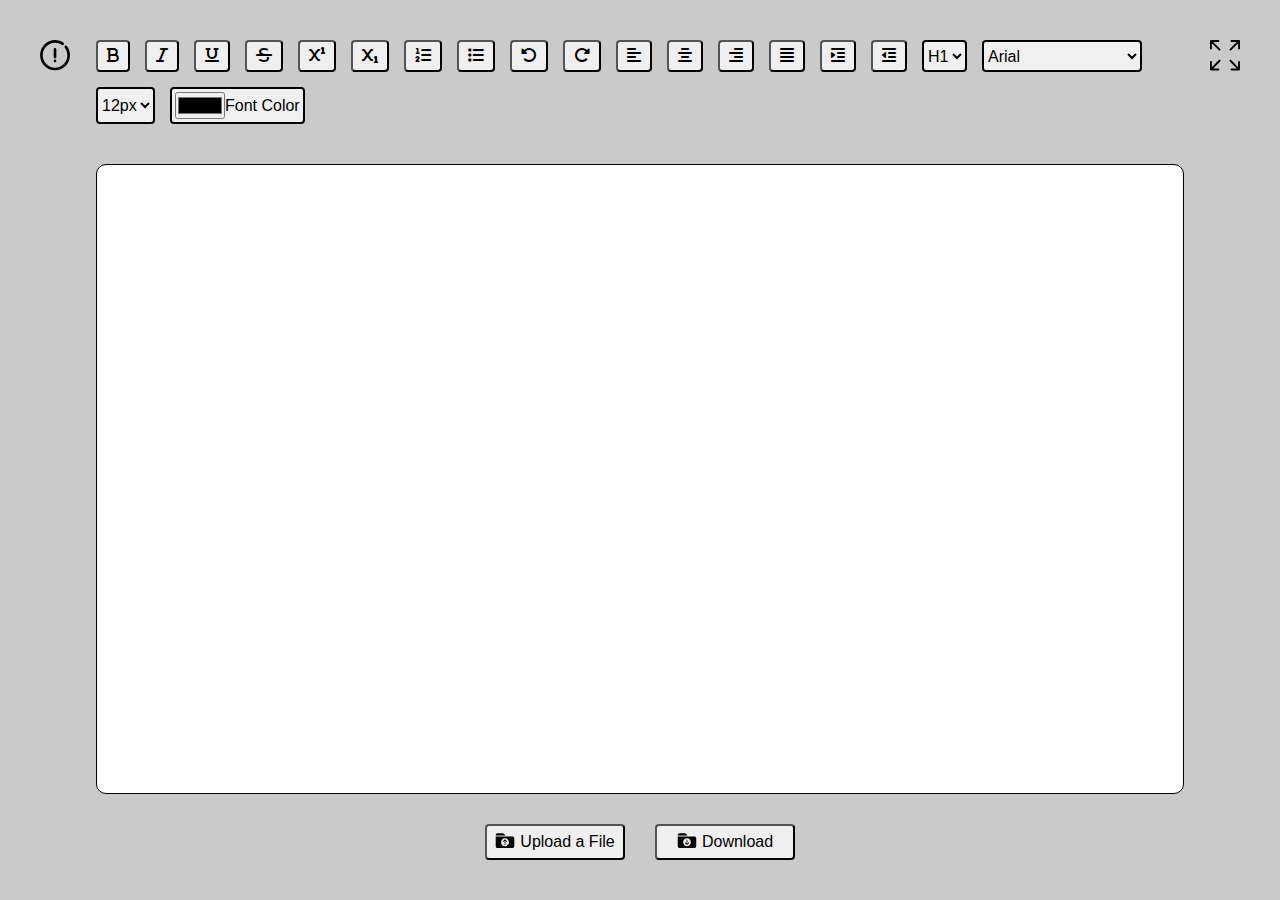
<file: index.html>
<!DOCTYPE html>
<html lang="en">
<head>
    <meta name="viewport" content="width=device-width, initial-scale=1.0" />
    <title>Text Editor</title>
    <!-- FontAwesome Icons -->
    <link rel="stylesheet" href="https://cdnjs.cloudflare.com/ajax/libs/font-awesome/6.1.1/css/all.min.css" />
    <link
        href="https://fonts.googleapis.com/css2?family=Poppins:wght@400;600;800&display=swap"
        rel="stylesheet"
    />
    <!-- Google Fonts -->
    <link
        href="https://fonts.googleapis.com/css2?family=Poppins&display=swap"
        rel="stylesheet"
    />
    <!-- Stylesheet -->
    <link rel="stylesheet" href="./assets/scss/index.css" />
</head>
<body>
    <div id="fullScreen" class="tool right"><img src="./assets/img/fullScreen.svg" alt="fullScreen Icon"></div>
    <div id="info" class="tool left"><img src="./assets/img/info.svg" alt="info Icon"></div>
    <div id="overlay" style="display: none;"></div>

    <div class="container">
        <div class="options">
            <!-- Text Format -->
            <button id="bold" class="option-button format"><i class="fa-solid fa-bold"></i></button>
            <button id="italic" class="option-button format"><i class="fa-solid fa-italic"></i></button>
            <button id="underline" class="option-button format"><i class="fa-solid fa-underline"></i></button>
            <button id="strikethrough" class="option-button format"><i class="fa-solid fa-strikethrough"></i></button>
            <button id="superscript" class="option-button script"><i class="fa-solid fa-superscript"></i></button>
            <button id="subscript" class="option-button script"><i class="fa-solid fa-subscript"></i></button>

            <!-- List -->
            <button id="insertOrderedList" class="option-button"><div class="fa-solid fa-list-ol"></div></button>
            <button id="insertUnorderedList" class="option-button"><i class="fa-solid fa-list"></i></button>

            <!-- Undo/Redo -->
            <button id="undo" class="option-button"><i class="fa-solid fa-rotate-left"></i></button>
            <button id="redo" class="option-button"><i class="fa-solid fa-rotate-right"></i></button>

            <!-- Alignment -->
            <button id="justifyLeft" class="option-button align"><i class="fa-solid fa-align-left"></i></button>
            <button id="justifyCenter" class="option-button align"><i class="fa-solid fa-align-center"></i></button>
            <button id="justifyRight" class="option-button align"><i class="fa-solid fa-align-right"></i></button>
            <button id="justifyFull" class="option-button align"><i class="fa-solid fa-align-justify"></i></button>
            <button id="indent" class="option-button spacing">
              <i class="fa-solid fa-indent"></i>
            </button>
            <button id="outdent" class="option-button spacing">
              <i class="fa-solid fa-outdent"></i>
            </button>

            <!-- Headings -->
            <select id="formatBlock" class="option-advanced">
                <option value="34px">H1</option>
                <option value="30px">H2</option>
                <option value="24px">H3</option>
                <option value="20px">H4</option>
                <option value="18px">H5</option>
                <option value="16px">H6</option>
            </select>

            <!-- Font -->
            <select id="fontName" class="option-advanced">
                <option value="Arial">Arial</option>
                <option value="Poppins">Poppins</option>
                <option value="Times New Roman">Times New Roman</option>
                <option value="Courier New">Courier New</option>
                <option value="Georgia">Georgia</option>
                <option value="Verdana">Verdana</option>
                <option value="Comic Sans MS">Comic Sans MS</option>
            </select> 

            <!-- FontSize -->
            <select id="fontSize" class="option-advanced">
                <option value="12px">12px</option>
                <option value="14px">14px</option>
                <option value="16px">16px</option>
                <option value="18px">20px</option>
                <option value="24px">24px</option>
                <option value="30px">30px</option>
            </select>
            
            <!-- Color -->
            <div class="input-wrapper">
                <input type="color" id="foreColor" class="adv-option-button" />
                <label for="foreColor">Font Color</label>
            </div>
        </div>

        <!-- Text input area -->
        <div id="textArea" contenteditable="true"></div>

        <!-- README or Info Content -->
        <div id="infoContent" style="display: none;">
            <h2>INFO Text Editor</h2>
            <p><strong>Introduction:</strong> This web-based text editor allows you to create and format text with various features such as bold, italic, underline, strikethrough, superscript, subscript, text alignment, lists, undo/redo, and more.</p>
            <p><strong>Features:</strong></p>
            <ul>
                <li>Text formatting options: Bold, Italic, Underline, Strikethrough, Superscript, Subscript</li>
                <li>Text alignment options: Justify Left, Justify Center, Justify Right, Justify Full</li>
                <li>List options: Ordered and Unordered lists</li>
                <li>Font and size options: Choose from various fonts and font sizes</li>
                <li>Color options: Change the text color</li>
                <li>Undo/Redo support</li>
                <li>Download formatted text as a Word document</li>
                <li>Keyboard shortcuts for common formatting operations</li>
                <li>Fullscreen toggle for enhanced visibility</li>
            </ul>

            <p><strong>Usage:</strong> Here's how to use the text editor:
            <ul>
                <li><strong>Text Input:</strong> Start by typing in the text input area.</li>
                <li><strong>Formatting Options:</strong> Use the toolbar to apply various formatting options.</li>
                <li><strong>Alignment and Lists:</strong> Adjust text alignment and create ordered/unordered lists.</li>
                <li><strong>Font and Size Options:</strong> Use the drop-down menus to change the font and font size.</li>
                <li><strong>Color Options:</strong> Use the color picker to change the text color.</li>
                <li><strong>Keyboard Shortcuts:</strong> Ctrl + B for Bold, Ctrl + I for Italic, Ctrl + U for Underline, Ctrl + Z for Undo, Ctrl + Y for Redo.</li>
                <li><strong>Fullscreen:</strong> Click the Fullscreen icon to toggle fullscreen mode for a larger editing space.</li>
                <li><strong>Undo/Redo:</strong> Use the Undo/Redo buttons to revert or redo recent changes.</li>
                <li><strong>Download:</strong> Click the Download button to save the formatted text as a Word document.</li>
            </ul>
            </p>
        </div>

        <div class="buttons">
            <input type="file" id="upload" accept=".doc, .docx" style="display:none;">
            <button id="uploadBtn" class="load"><img src="./assets/img/upload.svg" alt="Upload Icon">Upload a File</button>
            <button id="download" class="load"><img src="./assets/img/download.svg" alt="Download Icon"> Download</button>
        </div>

    </div>

    <!-- Script -->
    
    <script src="./assets/js/script.js"></script>
  </body>
</html>
</file>
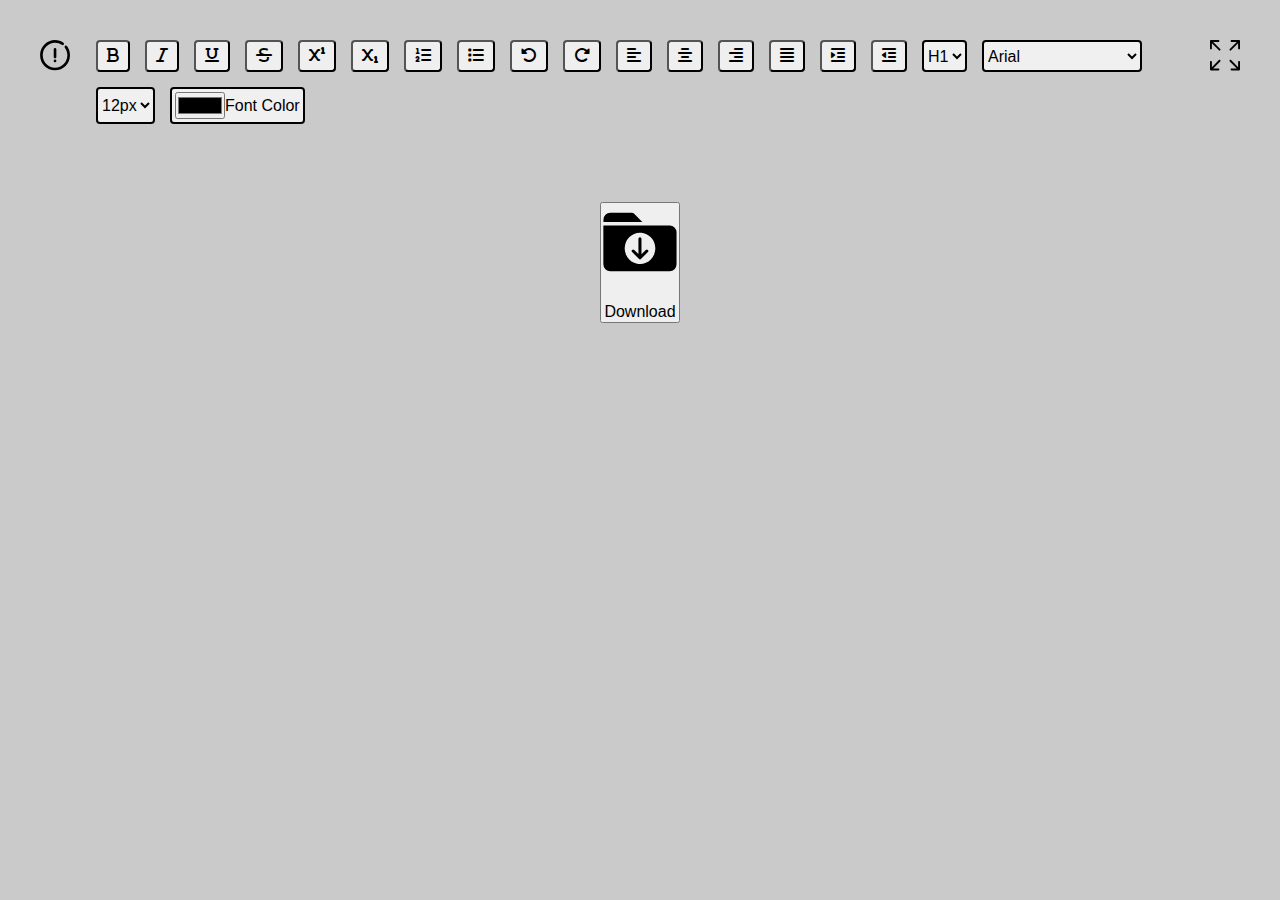
<file: page/index.html>
<!DOCTYPE html>
<html lang="en">
<head>
    <meta name="viewport" content="width=device-width, initial-scale=1.0" />
    <title>Text Editor</title>
    <!-- FontAwesome Icons -->
    <link rel="stylesheet" href="https://cdnjs.cloudflare.com/ajax/libs/font-awesome/6.1.1/css/all.min.css" />
    <link
        href="https://fonts.googleapis.com/css2?family=Poppins:wght@400;600;800&display=swap"
        rel="stylesheet"
    />
    <!-- Google Fonts -->
    <link
        href="https://fonts.googleapis.com/css2?family=Poppins&display=swap"
        rel="stylesheet"
    />
    <!-- Stylesheet -->
    <link rel="stylesheet" href="../assets/scss/index.css" />
</head>
<body>
    <div id="fullScreen" class="tool right"><img src="../assets/img/fullScreen.svg" alt="fullScreen Icon"></div>
    <div id="info" class="tool left"><img src="../assets/img/info.svg" alt="info Icon"></div>
    <div id="overlay" style="display: none;"></div>

    <div class="container">
        <div class="options">
            <!-- Text Format -->
            <button id="bold" class="option-button format"><i class="fa-solid fa-bold"></i></button>
            <button id="italic" class="option-button format"><i class="fa-solid fa-italic"></i></button>
            <button id="underline" class="option-button format"><i class="fa-solid fa-underline"></i></button>
            <button id="strikethrough" class="option-button format"><i class="fa-solid fa-strikethrough"></i></button>
            <button id="superscript" class="option-button script"><i class="fa-solid fa-superscript"></i></button>
            <button id="subscript" class="option-button script"><i class="fa-solid fa-subscript"></i></button>

            <!-- List -->
            <button id="insertOrderedList" class="option-button"><div class="fa-solid fa-list-ol"></div></button>
            <button id="insertUnorderedList" class="option-button"><i class="fa-solid fa-list"></i></button>

            <!-- Undo/Redo -->
            <button id="undo" class="option-button"><i class="fa-solid fa-rotate-left"></i></button>
            <button id="redo" class="option-button"><i class="fa-solid fa-rotate-right"></i></button>

            <!-- Alignment -->
            <button id="justifyLeft" class="option-button align"><i class="fa-solid fa-align-left"></i></button>
            <button id="justifyCenter" class="option-button align"><i class="fa-solid fa-align-center"></i></button>
            <button id="justifyRight" class="option-button align"><i class="fa-solid fa-align-right"></i></button>
            <button id="justifyFull" class="option-button align"><i class="fa-solid fa-align-justify"></i></button>
            <button id="indent" class="option-button spacing">
              <i class="fa-solid fa-indent"></i>
            </button>
            <button id="outdent" class="option-button spacing">
              <i class="fa-solid fa-outdent"></i>
            </button>

            <!-- Headings -->
            <select id="formatBlock" class="option-advanced">
                <option value="34px">H1</option>
                <option value="30px">H2</option>
                <option value="24px">H3</option>
                <option value="20px">H4</option>
                <option value="18px">H5</option>
                <option value="16px">H6</option>
            </select>

            <!-- Font -->
            <select id="fontName" class="option-advanced">
                <option value="Arial">Arial</option>
                <option value="Poppins">Poppins</option>
                <option value="Times New Roman">Times New Roman</option>
                <option value="Courier New">Courier New</option>
                <option value="Georgia">Georgia</option>
                <option value="Verdana">Verdana</option>
                <option value="Comic Sans MS">Comic Sans MS</option>
            </select> 

            <!-- FontSize -->
            <select id="fontSize" class="option-advanced">
                <option value="12px">12px</option>
                <option value="14px">14px</option>
                <option value="16px">16px</option>
                <option value="18px">20px</option>
                <option value="24px">24px</option>
                <option value="30px">30px</option>
            </select>
            
            <!-- Color -->
            <div class="input-wrapper">
                <input type="color" id="foreColor" class="adv-option-button" />
                <label for="foreColor">Font Color</label>
            </div>
        </div>

        <!-- Text input area -->
        <div id="text-input" contenteditable="true"></div>

        <!-- README or Info Content -->
        <div id="infoContent" style="display: none;">
            <h2>README for Web-Based Text Editor</h2>
            <p><strong>Introduction:</strong> This web-based text editor allows you to create and format text with various features such as bold, italic, underline, strikethrough, superscript, subscript, text alignment, lists, undo/redo, and more.</p>
            <p><strong>Features:</strong></p>
            <ul>
                <li>Text formatting options: Bold, Italic, Underline, Strikethrough, Superscript, Subscript</li>
                <li>Text alignment options: Justify Left, Justify Center, Justify Right, Justify Full</li>
                <li>List options: Ordered and Unordered lists</li>
                <li>Font and size options: Choose from various fonts and font sizes</li>
                <li>Color options: Change the text color</li>
                <li>Undo/Redo support</li>
                <li>Download formatted text as a Word document</li>
                <li>Keyboard shortcuts for common formatting operations</li>
                <li>Fullscreen toggle for enhanced visibility</li>
            </ul>

            <p><strong>Usage:</strong> Here's how to use the text editor:
            <ul>
                <li><strong>Text Input:</strong> Start by typing in the text input area.</li>
                <li><strong>Formatting Options:</strong> Use the toolbar to apply various formatting options.</li>
                <li><strong>Alignment and Lists:</strong> Adjust text alignment and create ordered/unordered lists.</li>
                <li><strong>Font and Size Options:</strong> Use the drop-down menus to change the font and font size.</li>
                <li><strong>Color Options:</strong> Use the color picker to change the text color.</li>
                <li><strong>Keyboard Shortcuts:</strong> Ctrl + B for Bold, Ctrl + I for Italic, Ctrl + U for Underline, Ctrl + Z for Undo, Ctrl + Y for Redo.</li>
                <li><strong>Fullscreen:</strong> Click the Fullscreen icon to toggle fullscreen mode for a larger editing space.</li>
                <li><strong>Undo/Redo:</strong> Use the Undo/Redo buttons to revert or redo recent changes.</li>
                <li><strong>Download:</strong> Click the Download button to save the formatted text as a Word document.</li>
            </ul>
            </p>
        </div>

        <button id="download" class="btnstyle"><img src="../assets/img/download.svg" alt="Download Icon"> Download</button>

    </div>

    <!-- Script -->
    <script src="../assets/js/script.js"></script>
  </body>
</html>
</file>
<file: assets/scss/index.css>
* {
  margin: 0;
  padding: 0;
  box-sizing: border-box;
  font-family: Arial;
  font-size: 16px;
}

body {
  display: flex;
  justify-content: center;
  background-color: rgb(202, 202, 202);
}

.tool {
  width: 30px;
  height: 30px;
  position: fixed;
  top: 40px;
  transition: all 0.3s;
  cursor: pointer;
}
.tool:hover {
  scale: 1.3;
}

.left {
  left: 40px;
}

.right {
  right: 40px;
}

.buttons {
  display: flex;
  gap: 30px;
}
.buttons .load {
  display: flex;
  align-items: center;
  justify-content: center;
  height: 36px;
  width: 140px;
  gap: 5px;
  border-radius: 4px;
  cursor: pointer;
  transition: all 0.1s;
}
.buttons .load:hover {
  scale: 1.1;
  background-color: #dfdfdf;
}
.buttons .load img {
  margin-top: 2px;
  width: 20px;
  height: 24px;
}

.container {
  display: flex;
  flex-direction: column;
  align-items: center;
  gap: 30px;
  width: 85%;
}
.container .options {
  display: flex;
  flex-wrap: wrap;
  gap: 15px;
  margin-top: 40px;
}
.container .options .option-button {
  padding: 5px 9px;
  border-radius: 4px;
  cursor: pointer;
  transition: all 0.1s;
}
.container .options .option-button:hover {
  scale: 1.1;
  background-color: #dfdfdf;
}
.container .options .option-advanced {
  border-radius: 4px;
  border: 2px solid;
  background-color: #F0F0F0;
  cursor: pointer;
  transition: all 0.1s;
}
.container .options .option-advanced:hover {
  scale: 1.1;
  background-color: #dfdfdf;
}
.container .options .input-wrapper {
  display: flex;
  padding: 3px;
  align-items: center;
  background-color: #F0F0F0;
  border: 2px solid black;
  border-radius: 4px;
  transition: all 0.1s;
  cursor: pointer;
}
.container .options .input-wrapper:hover {
  scale: 1.1;
  background-color: #dfdfdf;
}
.container #textArea {
  margin-top: 10px;
  width: 100%;
  min-height: 70vh;
  outline: none;
  border: 1px solid black;
  padding: 20px;
  overflow-y: auto;
  background-color: white;
  border-radius: 10px;
}

#infoContent {
  width: 55%;
  background-color: #F0F0F0;
  padding: 40px;
  border-radius: 10px;
  z-index: 1111;
  position: fixed;
  justify-content: center;
  top: 100px;
}
#infoContent li {
  margin-left: 20px;
}

#overlay {
  position: fixed;
  top: 0;
  left: 0;
  width: 100%;
  height: 100%;
  background-color: rgba(0, 0, 0, 0.7);
  z-index: 1000;
  transition: opacity 0.3s;
}/*# sourceMappingURL=index.css.map */
</file>
